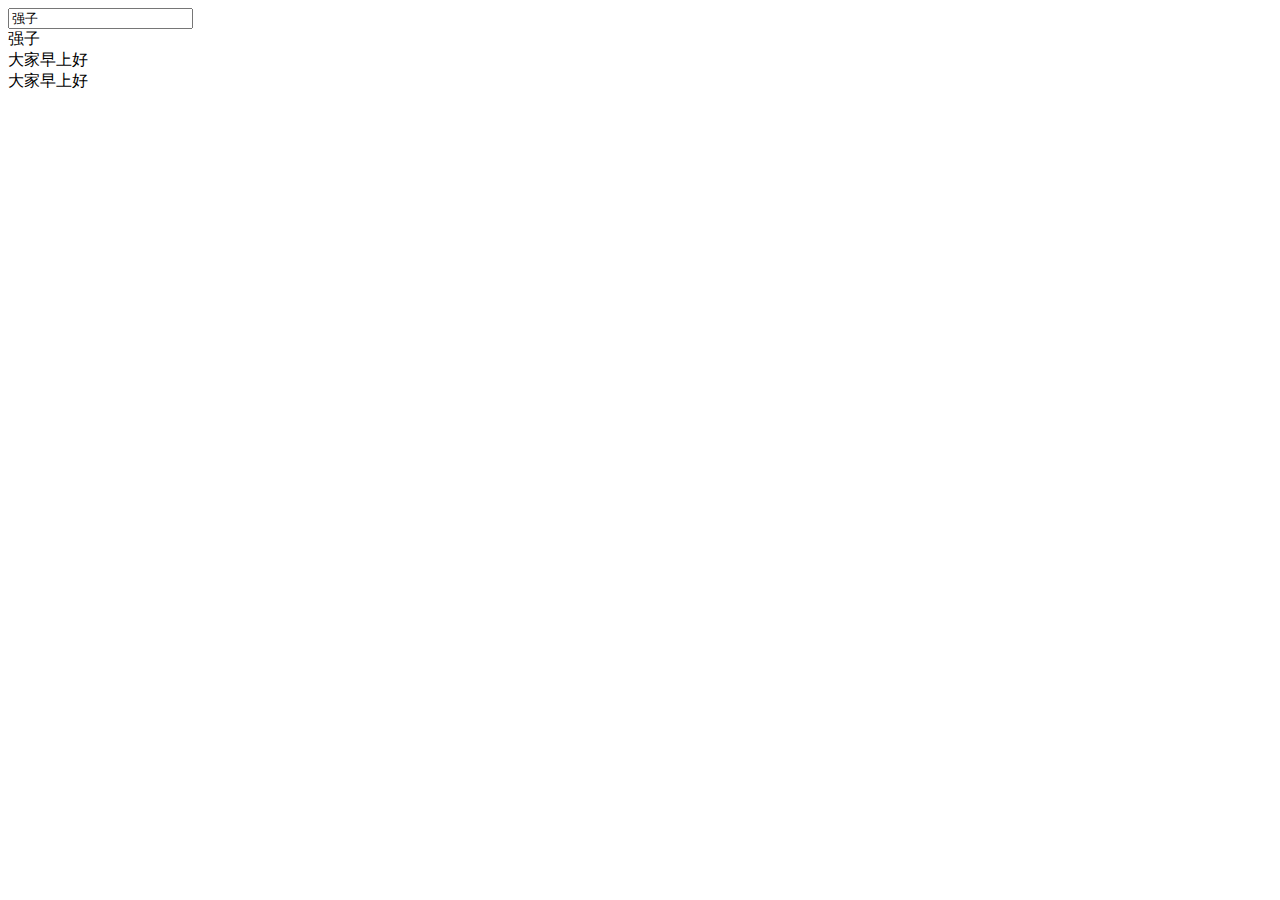
<file: main/index.html>
<!DOCTYPE html>
<html lang="en">
<head>
    <meta charset="UTF-8">
    <title>Document</title>
    <script src="../angular.min.js"></script>
    <script src="../angular-route.js"></script>
    <script src="js/main.js"></script>
</head>
<body ng-app="myApp" ng-controller="myCtrl">

<input type="text" ng-model="name">

<div>{{name}}</div>

<hello></hello>
<div hello></div>
</body>
</html>
</file>
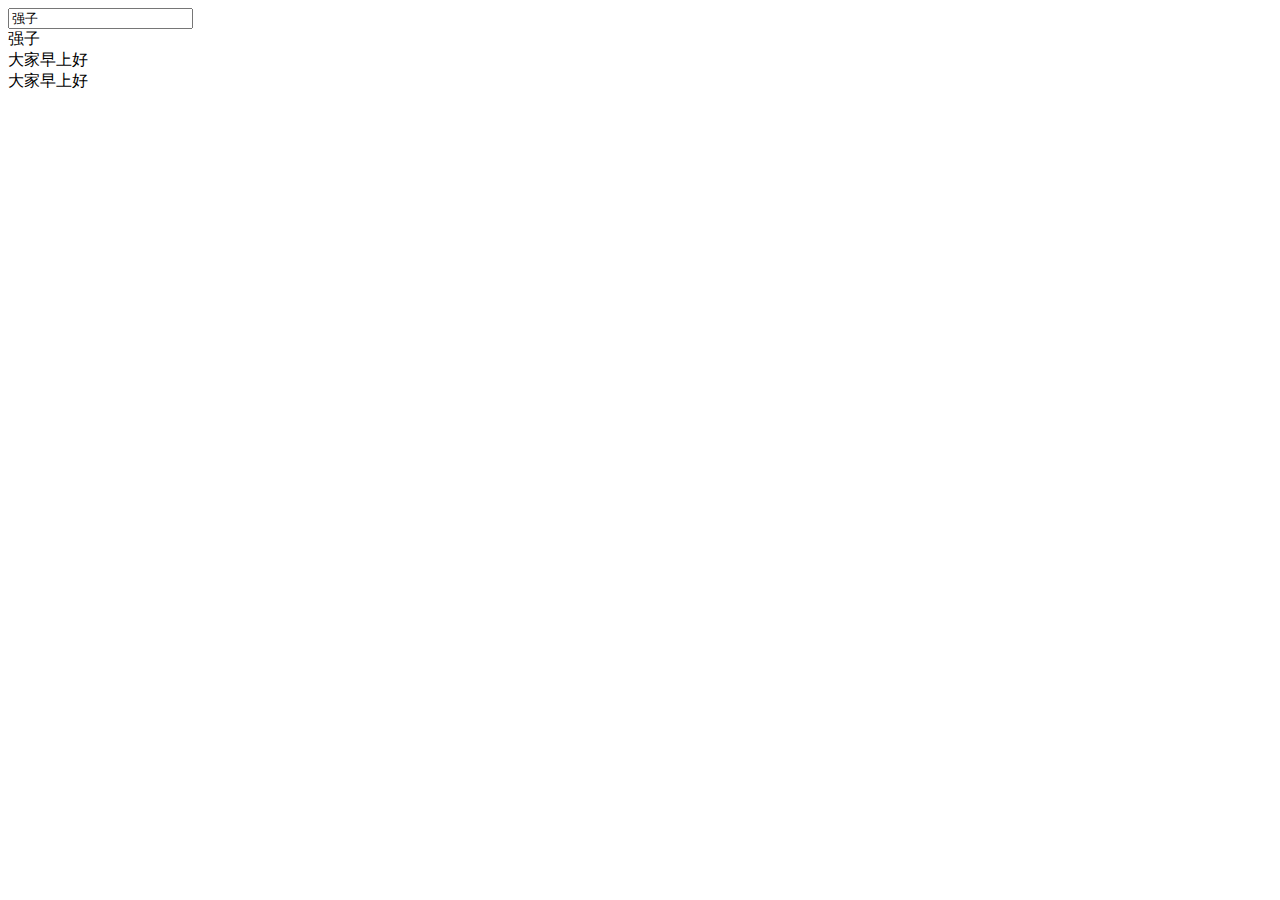
<file: angular1/main/index.html>
<!DOCTYPE html>
<html lang="en">
<head>
    <meta charset="UTF-8">
    <title>Document</title>
    <script src="../js/angular.min.js"></script>
    <script src="../js/angular-route.min.js"></script>
    <script src="js/main.js"></script>
</head>
<body ng-app="myApp" ng-controller="myCtrl">

<input type="text" ng-model="name">

<div>{{name}}</div>

<hello></hello>
<div hello></div>
</body>
</html>
</file>
